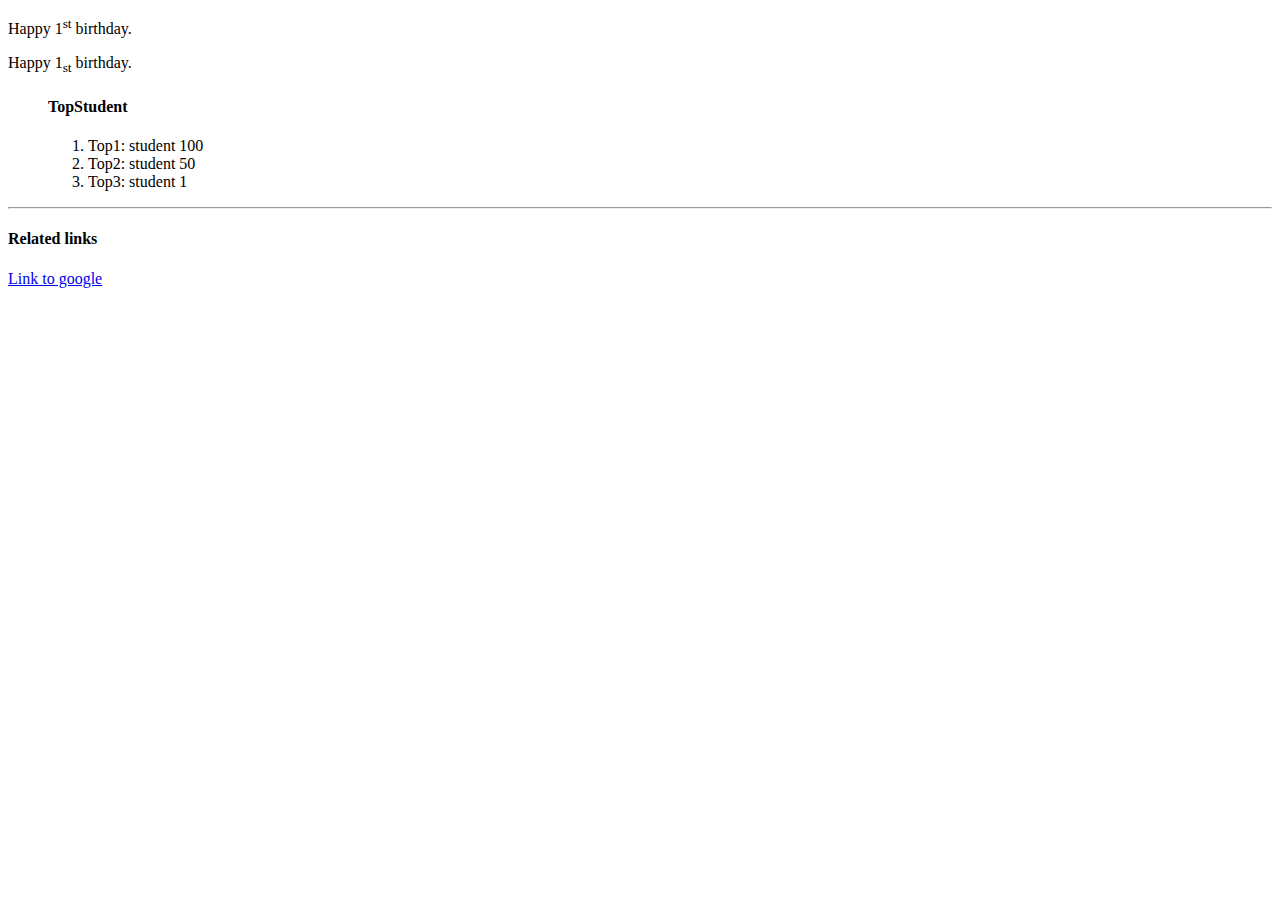
<file: index.html>
<!DOCTYPE html>
<html lang="en">
  <head>
    <meta charset="UTF-8" />
    <meta
      name="viewport"
      content="width=
    , initial-scale=1.0"
    />
    <link rel="stylesheet" href="style.css" />
    <title>FE 101</title>
  </head>
  <body>
    <p>Happy 1<sup>st</sup> birthday.</p>
    <p>Happy 1<sub>st</sub> birthday.</p>
    <div>
      <ul>
        <h4>TopStudent</h4>
        <ol>
          <li>Top1: student 100</li>
          <li>Top2: student 50</li>
          <li>Top3: student 1</li>
        </ol>
      </ul>
    </div>
    <div>
      <hr />
      <h4>Related links</h4>
      <a href="https://www.google.com/m" id="google--link" target="blank"
        >Link to google</a
      >
    </div>
  </body>
</html>
</file>
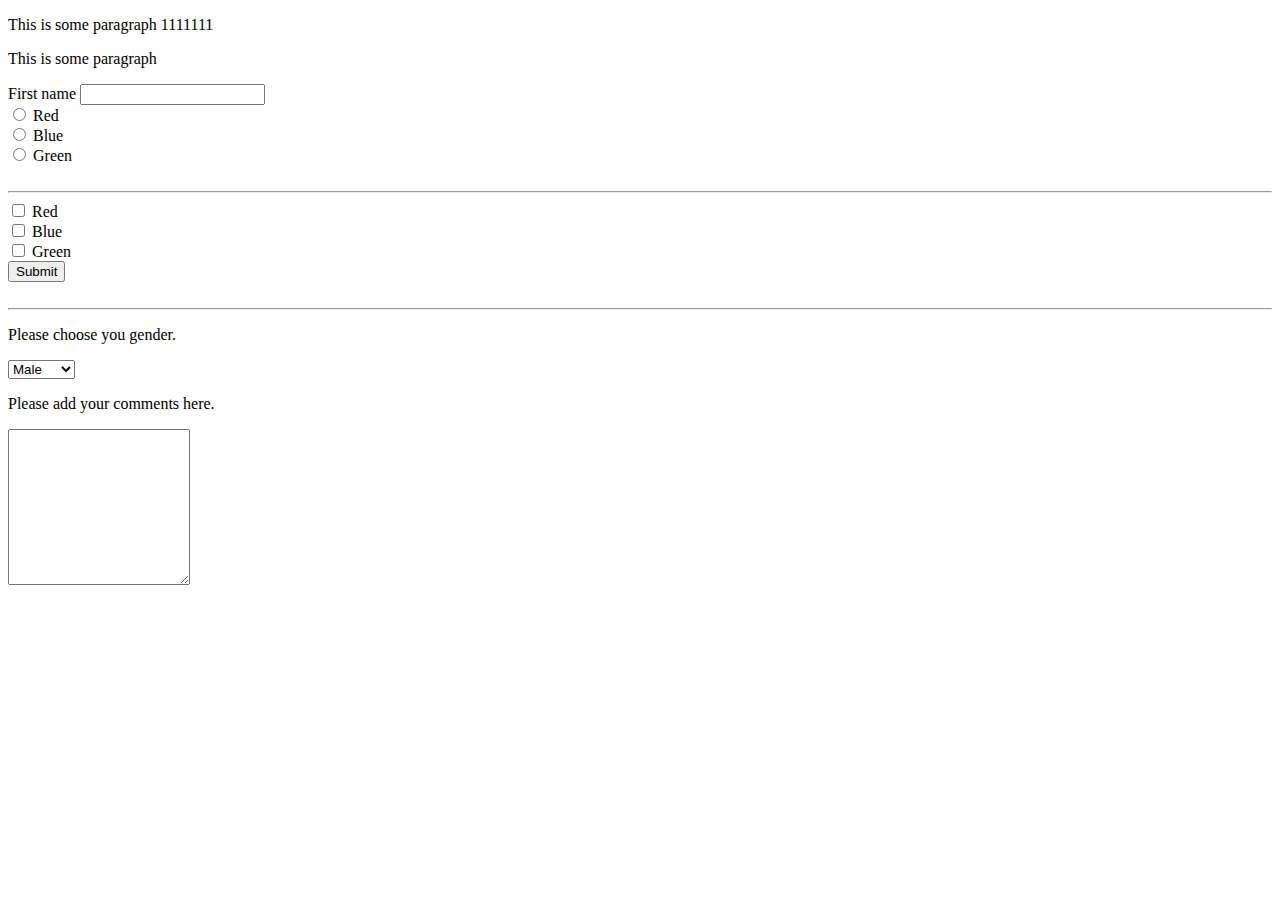
<file: form.html>
<!DOCTYPE html>
<html lang="en">
  <head>
    <meta charset="UTF-8" />
    <meta name="viewport" content="width=device-width, initial-scale=1.0" />
    <title>Document</title>
  </head>
  <body>
    <p>This is some paragraph 1111111</p>
    <p>This is some paragraph</p>
    <form action="">
      <label for="fname">First name</label>
      <input type="text" name="" id="fname" />

      <div>
        <input type="radio" name="colors" />
        <label for="">Red</label>
      </div>
      <div>
        <input type="radio" name="colors" />
        <label for="">Blue</label>
      </div>
      <div>
        <input type="radio" name="colors" />
        <label for="">Green</label>
      </div>
    </form>

    <br />
    <hr />

    <form action="">
      <div>
        <input type="checkbox" id="red1" name="colors" value="Red" />
        <label for="">Red</label>
      </div>
      <div>
        <input type="checkbox" id="blue1" name="colors" value="Blue" />
        <label for="">Blue</label>
      </div>
      <div>
        <input type="checkbox" id="green1" name="colors" value="Green" />
        <label for="">Green</label>
      </div>
      <button type="submit">Submit</button>
    </form>
    <br />
    <hr />

    <form action="">
      <p>Please choose you gender.</p>

      <select name="gender" id="gender">
        <option value="Male">Male</option>
        <option value="FeMale">FeMale</option>
      </select>
      <br />
      <p>Please add your comments here.</p>
      <textarea name="" id="" rows="10"></textarea>
    </form>
  </body>
</html>
</file>
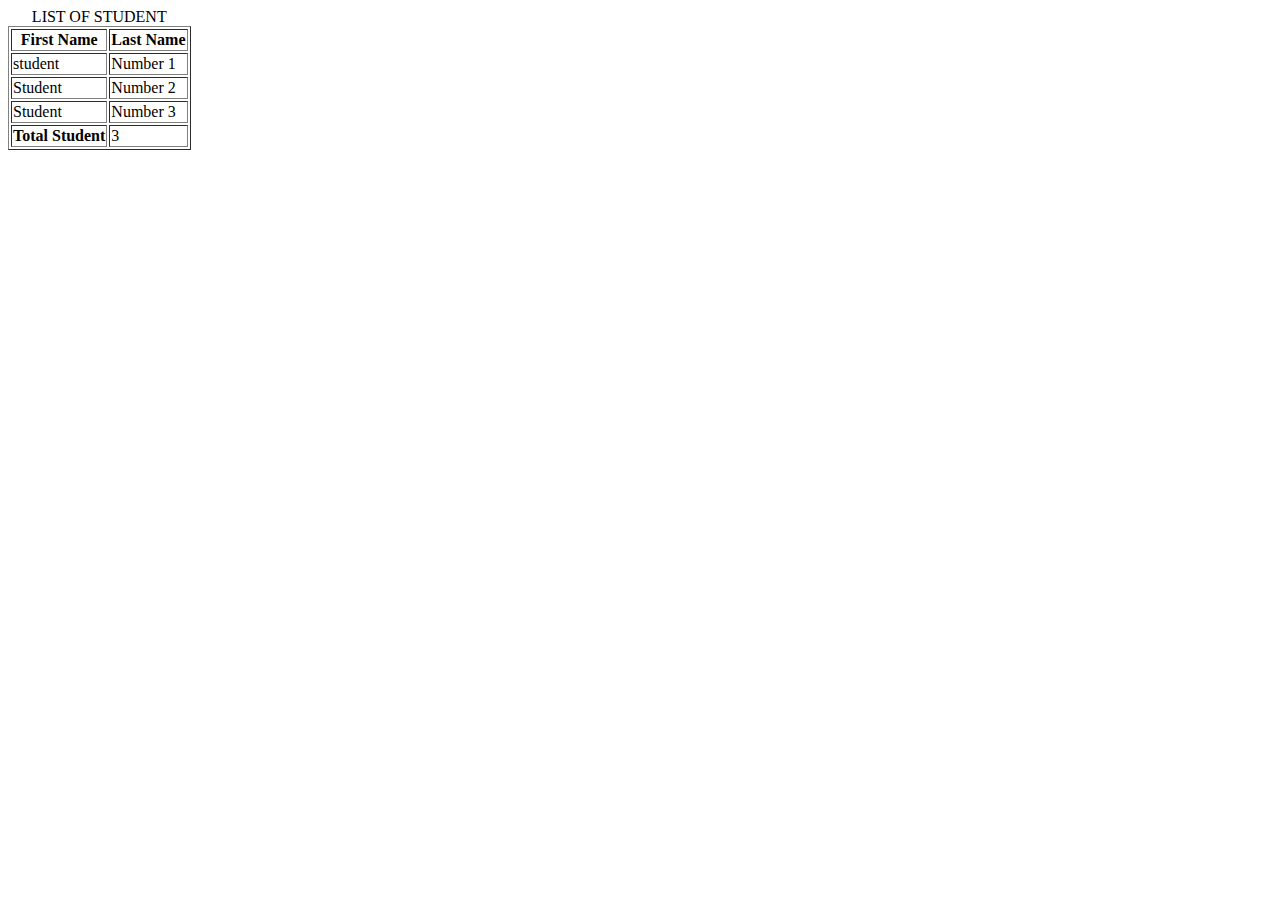
<file: table.html>
<!DOCTYPE html>
<html lang="en">
  <head>
    <meta charset="UTF-8" />
    <meta name="viewport" content="width=device-width, initial-scale=1.0" />
    <title>HTML Table</title>
  </head>
  <body>
    <table border="1">
      <caption>
        LIST OF STUDENT
      </caption>
      <thead>
        <tr>
          <th>First Name</th>
          <th>Last Name</th>
        </tr>
      </thead>
      <tbody>
        <tr>
          <td>student</td>
          <td>Number 1</td>
        </tr>
        <tr>
          <td>Student</td>
          <td>Number 2</td>
        </tr>
        <tr>
          <td>Student</td>
          <td>Number 3</td>
        </tr>
      </tbody>
      <tfoot>
        <tr>
          <th>Total Student</th>
          <td>3</td>
        </tr>
      </tfoot>
    </table>
  </body>
</html>
</file>
<file: style.css>
.inp {
  margin: 5px;
  padding: 8px;
  border-radius: 8px;
}
</file>
